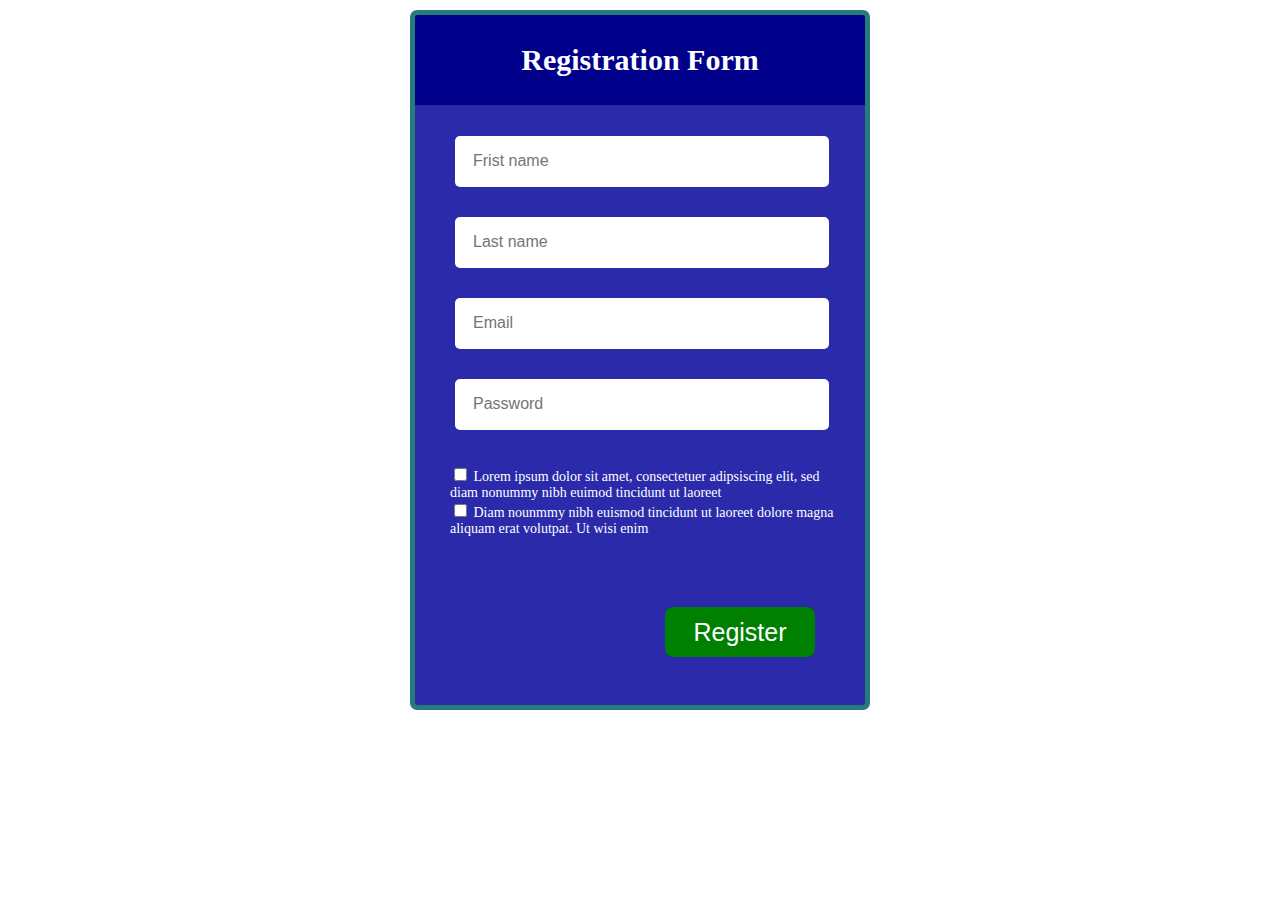
<file: hoc_web_coban/form dang ki/index.html>
<!DOCTYPE html>
<html>

<head>
    <meta charset="utf-8">
    <meta name="viewport" content="width=device-width, initial-scale=1">
    <title></title>
    <link rel="stylesheet" type="text/css" href="./styles/style.css">
</head>

<body> 
    <div class="tieude">
        <h1>
            Registration Form
        </h1>
    </div>
    <div class="input">
        　<div class="input_form">
            <div class="input-form_group">
                <input type="text" class="nho_input" id="fname" placeholder="Frist name">
            </div>
            <div class="input-form_group">
                <input type="text" class="nho_input" id="lname" placeholder="Last name">
            </div>
            <div class="input-form_group">
                <input type="text" class="nho_input" id="email" placeholder="Email">
            </div>
            <div class="input-form_group">
                <input type="password" class="nho_input" id="password1" placeholder="Password">
            </div>
            <div class="checkbox">
                <tr>
                    <td>
                        <input type="checkbox" id="checkbox1" name="">
                        Lorem ipsum dolor sit amet, consectetuer adipsiscing elit, sed diam nonummy nibh euimod tincidunt ut laoreet
                    </td>
                    <br>
                    <td>
                        <input type="checkbox" id="checkbox2" name="">
                        Diam nounmmy nibh euismod tincidunt ut laoreet dolore magna aliquam erat volutpat. Ut wisi enim
                    </td>
                </tr>
            </div>
        </div>
    </div>
    <div class="button">
        <button class="btn" id="registerButton"> Register </button>
    </div>
    <div>
    </div>
    <div>
    </div>
    <script src="scripts/main.js"></script>
</body>

</html>
</file>
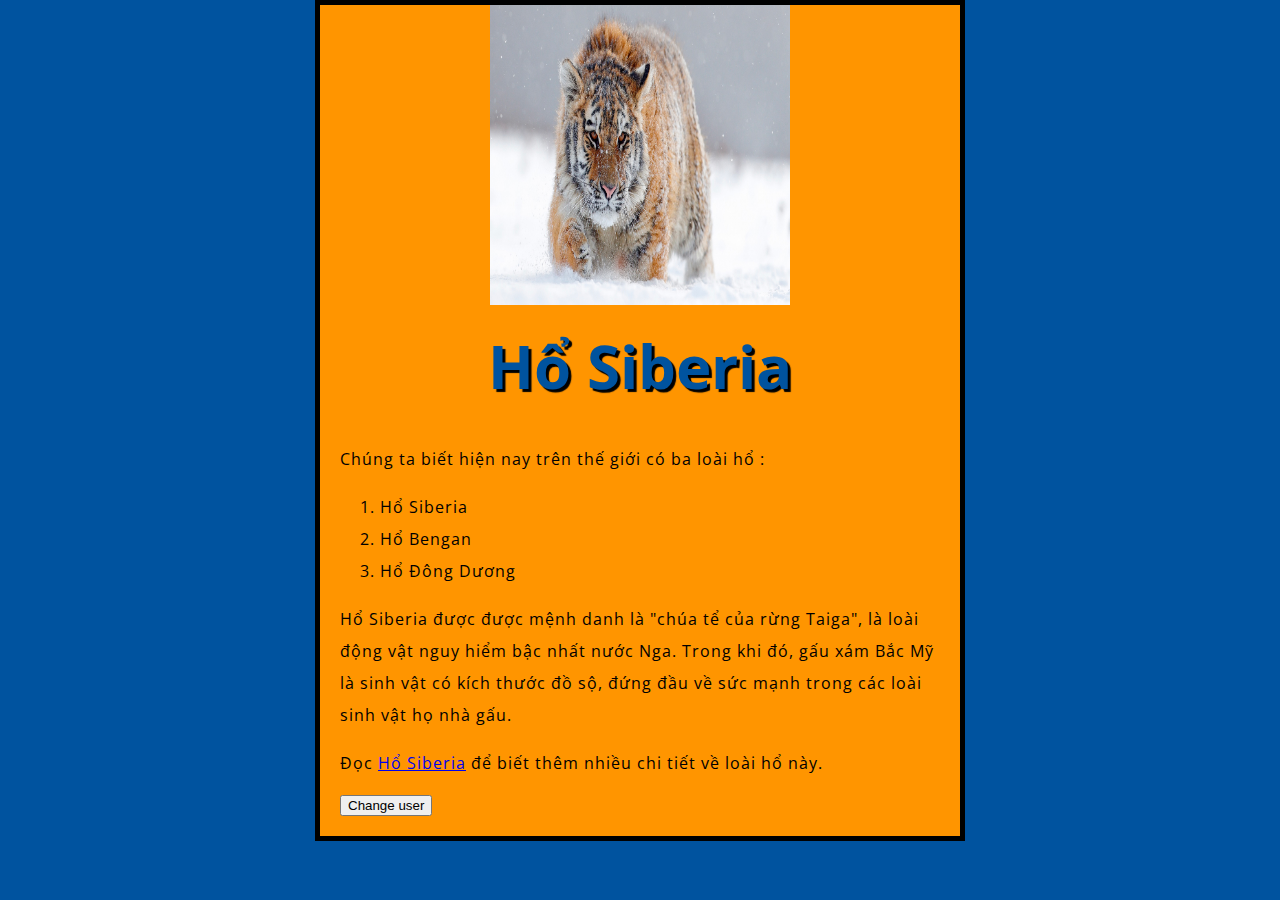
<file: hoc_web_coban/test-site/index.html>
<!DOCTYPE html>
<html lang="en-US">


  <head>
    <meta charset="utf-8">
    <link href="https://fonts.googleapis.com/css?family=Open+Sans" rel="stylesheet">

    <link href="styles/style.css" rel="stylesheet">
    <title>My test page</title>
  </head>
  <body>
    <img src="images/con ho du.jpg" alt="con ho du" width="300" height="300">




   
    <!-- 6 heading levels: -->
    <h1>Hổ Siberia</h1>
    
    <p>Chúng ta biết hiện nay trên thế giới có ba loài hổ :</p>
    <ol>
      <li>Hổ Siberia</li>
      <li>Hổ Bengan</li>
      <li>Hổ Đông Dương</li>
    </ol>
    <p>Hổ Siberia được được mệnh danh là "chúa tể của rừng Taiga", là loài động vật nguy hiểm bậc nhất nước Nga. Trong khi đó, gấu xám Bắc Mỹ là sinh vật có kích thước đồ sộ, đứng đầu về sức mạnh trong các loài sinh vật họ nhà gấu.</p>
    


    <p>Đọc <a href="https://www.24h.com.vn/tin-tuc-quoc-te/ho-siberia-so-ke-gau-xam-bac-my-chua-te-nao-manh-hon-c415a1243961.html">Hổ Siberia</a> để biết thêm nhiều chi tiết về loài hổ này.</p>
    <button>Change user</button>

    <script src="scripts/main.js"></script> 

  </body>
  </html>
</file>
<file: hoc_web_coban/form dang ki/styles/style.css>
html {
 background-color: white;
}
 h1{
  color: white;
  font-size: 30px;
  text-align: center;
 }
body {
  display: block;
  width: 430px;
  height: 670px;
  margin: 10px auto;
  background-color:#2A2AAB ;
  padding: 0px 20px 20px 0px;
  border: 5px solid #267C7C;
  border-radius: 7px;
}
.tieude{
  background-color:darkblue;
  justify-content: center;
  display: flex;
  align-items: center;
  height: 90px;
  width: 100%;
  padding: 0 10px 0 10px;
  border-left: 10px;
  border-top-left-radius: 3px;
  border-top-right-radius: 3px;
   
}
.nho_input {
  width: 80%;
  height: 40px;
  margin-top: 10px;
  margin-bottom:20px ;
  margin-right: 25px;
  margin-left: 40px;
  padding: 5px 12px 6px 18px;
  font-size: 1rem;
  border: 1px solid var(--border-color) ;
  border-radius: 5px;
}

.checkbox{
  color: white;
  font-size: 14px;
  margin-top: 15px;
  margin-left: 35px;

}
.button{
  margin-top: 70px;
  margin-left: 250px;
}
.btn{
  font-size: 25px;
  min-width: 150px;
  height: 50px;
  color: white;
  background-color:green;
  border: 0px green;
  border-radius:8px ;
  justify-content: center;
  padding: 0;
}
</file>
<file: hoc_web_coban/test-site/styles/style.css>
html {
  font-size: 10px; /* px means "pixels": the base font size is now 10 pixels high  */
  font-family: "Open Sans", sans-serif; /* this should be the rest of the output you got from Google fonts */
}
html {
  background-color: #00539F;
}
body {
  width: 600px;
  margin: 0 auto;
  background-color: #FF9500;
  padding: 0 20px 20px 20px;
  border: 5px solid black;
}


h1 {
  font-size: 60px;
  text-align: center;
}

p, li {
  font-size: 16px;
  line-height: 2;
  letter-spacing: 1px;
}
h1 {
  margin: 0;
  padding: 20px 0;
  color: #00539F;
  text-shadow: 3px 3px 1px black;
}
img {
  display: block;
  margin: 0 auto;
}
</file>
